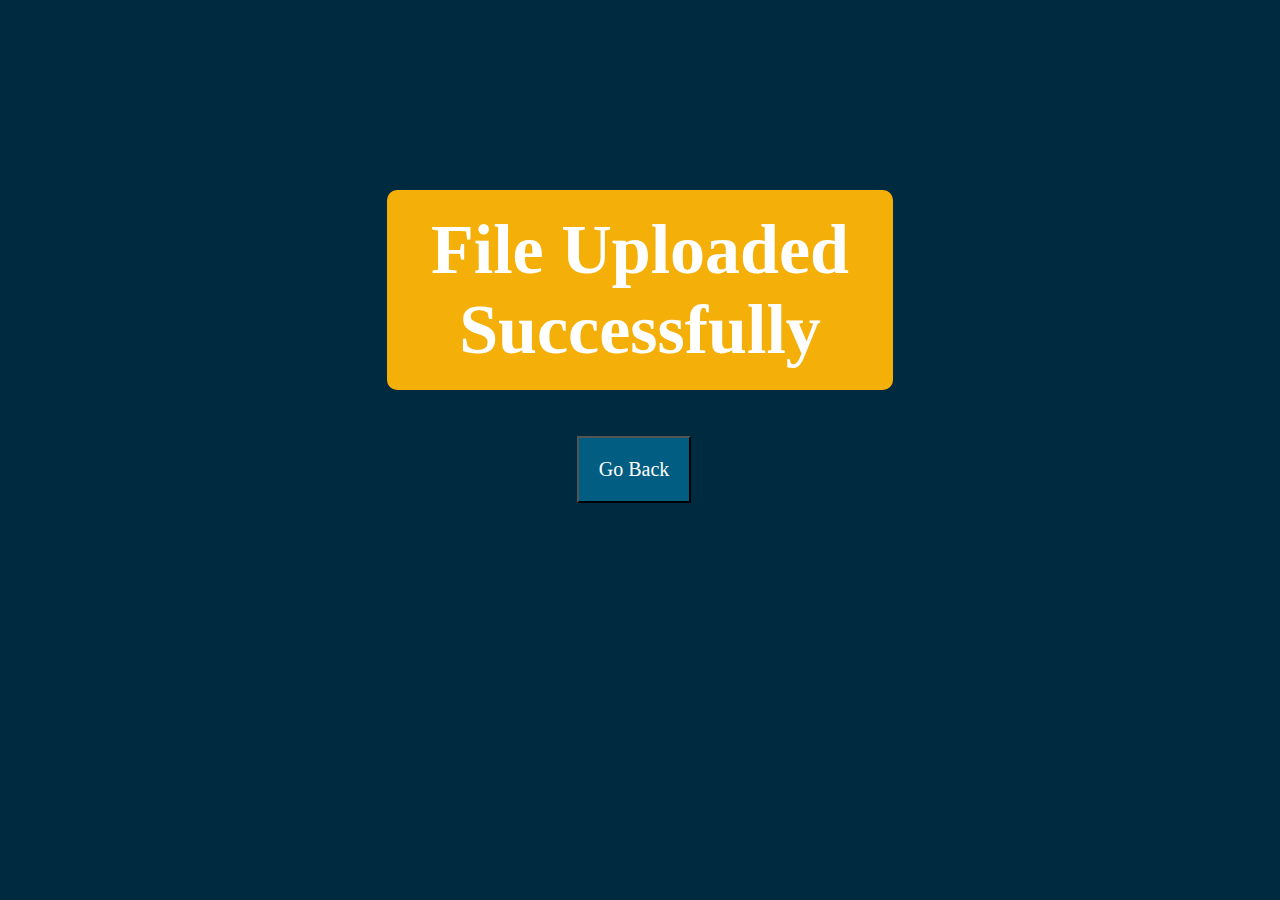
<file: templates/upload-success.html>
<!DOCTYPE html>
<html lang="en">
<head>
    <title>File Uploaded Successfully</title>
</head>
  <body style="background-color: #002a3f;">

    <h1 style="color:white; background-color:#f5af09; text-align:center; margin-top:15%; margin-right: 30%; margin-left:30%; font-size: 70px; padding:20px; border-radius: 10px; font-family: Cambria, Cochin, Georgia, Times, 'Times New Roman', serif;">File Uploaded Successfully</h1>
    <a href="/dashboard">
      <button style="color:white; background-color:#015d81; text-align:center; margin-bottom:15%; margin-left:45%; padding:20px; font-family: fantasy; font-size: 20px;">Go Back</button>
    </a>
  </body>
</html>
</file>
